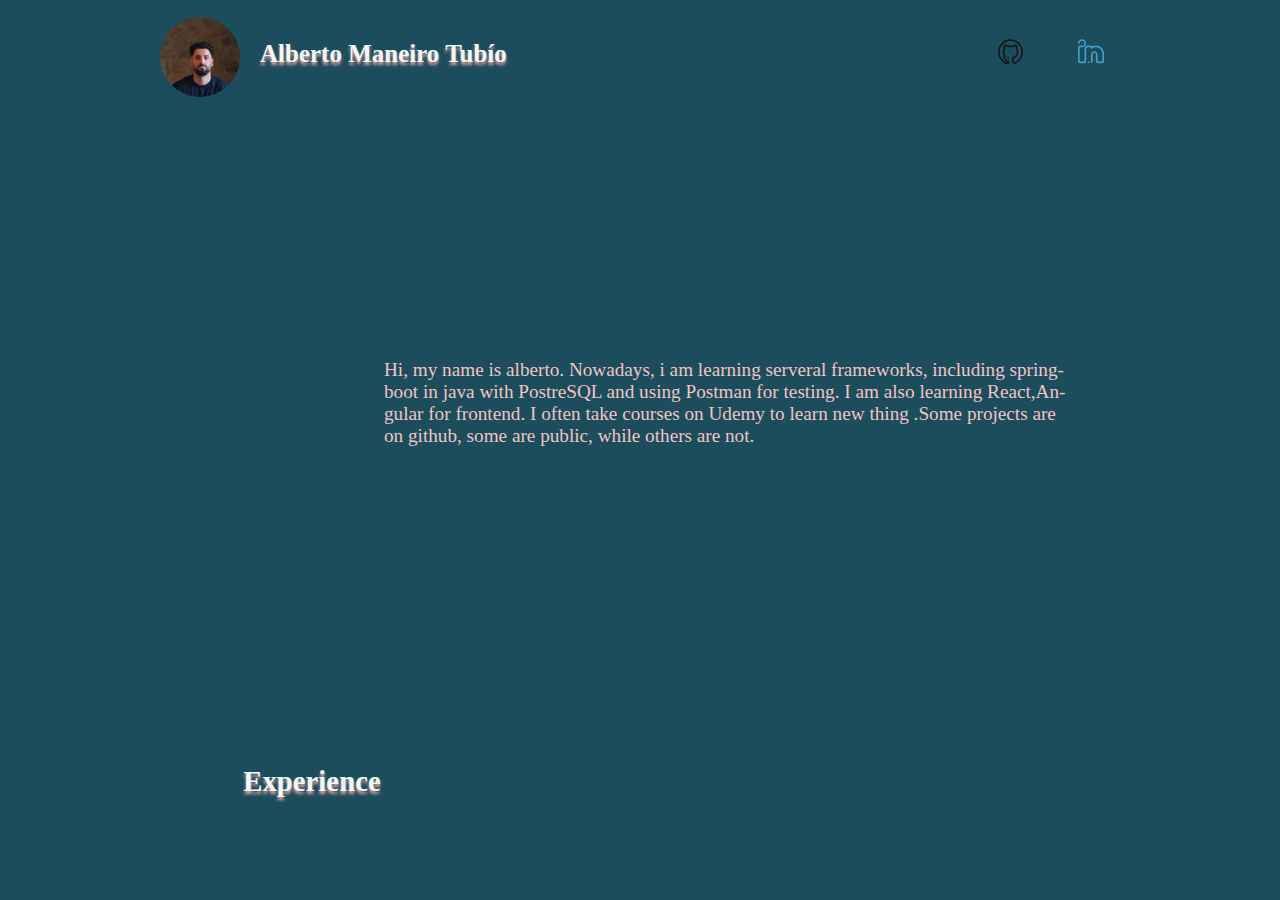
<file: index.html>
<!DOCTYPE html>
<html lang="en">
<head>
    <meta charset="UTF-8">
    <meta name="viewport" content="width=device-width, initial-scale=1.0">
    <title>portafolio</title>
    <link rel="stylesheet" href="portafolio/css/styleInicio.css" type="text/css">
</head>
<body>
    <header id="header" >
        <div class="center">
            <!--logo-->
    
            <div id="logo">
                <img class="imagenPerfil" src="imagenes/image.png" alt="logo">
                <span id="brand">
                    <strong>  Alberto Maneiro Tubío</strong>
                </span>

            </div>

                <!--Menu--> 

            <nav id="menu">
                <!--lista--> 
                <ul>
                  
                    <li>
                    <a href="https://github.com/mtalberto" target="_blank">
                        <img  id="imgigt" src="imagenes/githubicon.svg"  alt=""/>
                    </a>
                     </li>

                     <li>
                        <a href="https://www.linkedin.com/in/alberto-maneiro-tub%C3%ADo-116aba204/" target="_blank">
                            <img  id="imglinkedin" src="imagenes/linkedin.svg"  alt=""/>
                        </a>
                         </li>
                </ul>

            </nav>
             <!-- limpiar flotado -->
            <div class="clearfix"></div>
        </div>
    </header>

    <div class="content-portafolio">
        <p>Hi, my name is alberto. Nowadays, i am learning serveral frameworks, including spring- <br/>
            boot in java with PostreSQL and using Postman for testing. I am also learning  React,An-<br/>
          gular for frontend. I often take courses on Udemy to learn new thing .Some projects are  <br/>
          on github, some are public, while others are not. </p><br/>
      

    </div>


    <div class="proyectos">
        <h2>Experience</h2>
        
    </div>



</body>
</html>
</file>
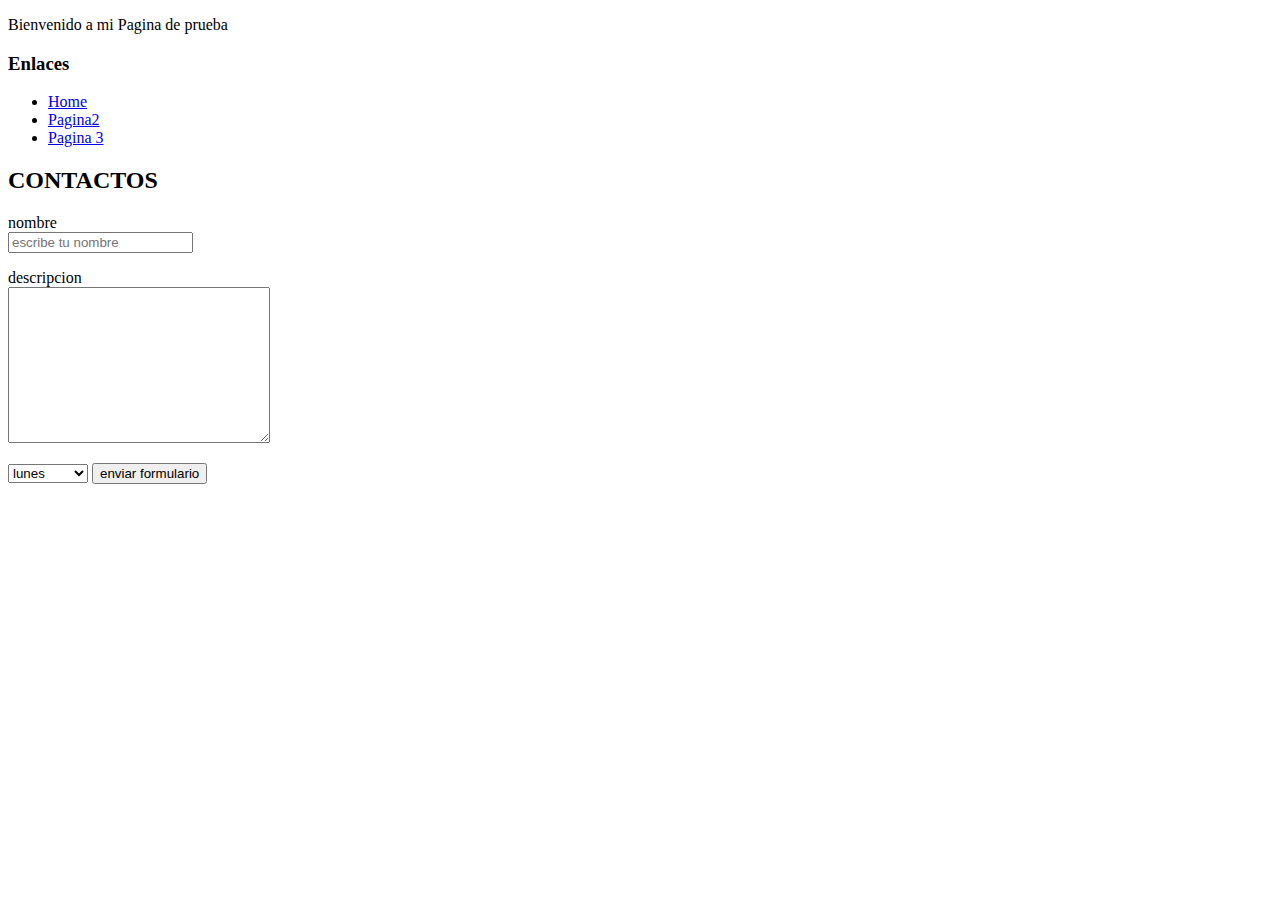
<file: ejericiohtml/pagina3.html>
<!DOCTYPE html>
<html lang="en">
    <head>
        <meta charset="UTF-8">
        <meta name="viewport" content="width=device-width, initial-scale=1.0">
        <title>Document</title>
    </head>
    <body>
        <div><p> Bienvenido a mi Pagina de prueba </p></div>

        <h3> Enlaces</h3>
     
        <ul>
            <li> <a rel="stylesheet" href="./home.html">Home  </a></li>
            <li> <a rel="stylesheet" href="./pagina2.html"> Pagina2</a></li>
            <li> <a rel="stylesheet" href="./pagina3.html">Pagina 3</a></li>
        </ul>
        <h2>CONTACTOS</h2>

        <form action method="get">
            <p>
                <label for="nombre"> nombre</label><br />
                <input type="text" name="nombre"
                    placeholder="escribe tu nombre" />
            </p>

            <p>
                <label for="descripcion"> descripcion</label><br/>
                <textarea name="descripcion" id cols="30" rows="10"></textarea>

            </p>

            <select name="dias" id="1">

                <option value="lunes ">lunes</option>
                <option value="martes ">martes</option>
                <option value="miercoles">miercoles</option>
                <option value="jueves ">jueves</option>
                <option value="viernes ">viernes</option>
                <option value="sabado ">sabado </option>
                <option value="domingo ">miercoles</option>

            </select>

            <input type="submit" value="enviar formulario">

        </form>

    </body>
</html>
</file>
<file: portafolio/css/styleInicio.css>
body{
    text-align: center;
    /*           Para rellenar todo la pagina y no queden bordes    */
    margin: 0px;
    padding: 0px;

    background: #1c4d5c;

    /*    Fuentes       */
    font-size: larger;
 
    font-family:'Times New Roman', Times, serif;
    -webkit-font-smoothing:antialiased;
    -moz-font-smoothing:antialiased;
    -moz-osx-font-smoothing:antialiased;
}

h2{
    color: #ecf9f5;
    margin-left: 10px;
   margin-top: 25px;
   text-shadow: 0px 3px 3px #eda3a3;
    display: block;   
    float: left;
    margin-left: 19%
}

.center{
    width: 75%;
    margin: 0px auto;
}

#header{
    
    height: 120px;
width: 100%;
   
    
  
}


#logo{
   
    width: 40%;
    font-size: 25px;
    float: left;
    margin-top: 15px;
}

/*
Menu 
*/
#menu{
   
    font-size: 15px;
    display: block;
    float: right;
}
/*
Menu Imagenes
*/

#menu ul li img{
   
    margin-top: 5px;
    width: 40%;
    height: 80%;
    display: block;
    float: right;
}


#logo img{
    border-radius: 150px;
    margin-top: 2px;
    margin-right: 10px;
    height: 80px;
    display: block;
    float: left;
    animation: girar infinite 15s linear
}
/* animacion*/
@keyframes girar{
    from{
        transform: rotate(0deg);
    }
    to{
        transform:rotate(360deg);
    }
}



#brand{
    color: #ecf9f5;
    margin-left: 10px;
   margin-top: 25px;
   text-shadow: 0px 3px 3px #eda3a3;
    display: block;   
    float:left;
}

#menu ul{
    line-height: 85px;
    width: 95%;
    float: right;
}

/* responsive */
@media (max-width: 768px) {
    .content-portafolio p {
      width: 100%; /* Ajusta para pantallas más pequeñas */
    }
  }

.content-portafolio{
    margin-top: 15%;
    width: 100%;
   
   
    float:left;

    height: 400px;
    color:  rgb(252, 252, 252);
  
    /* degradado css*/
    
}

/*  list-style quitar los puntos de la lista
inline-block los pone en una lista horizontal
*/
#menu ul li{
    display: inline-block;
    list-style: none;
    height: 80px;
    margin-left: 12px;
    margin-right: 1px;

}

.clearfix{
    width: 75%;
    margin:0px auto;
    clear: both;
}


.content-portafolio p{
    text-align: left;
    margin-left: 30%;
    text-decoration: none;
    color: #f2c4c4;
    transition: 300ms all;
   
    
    
}

/* aplicar transiccion  
#menu a{
    text-decoration: none;
    color: #dd9393;
    transition: 300ms all;
}*/
/*  cuando te situas encima del link */
.content-portafolio p:hover{
    color: aliceblue;
    font-size: x-large;
}
</file>
